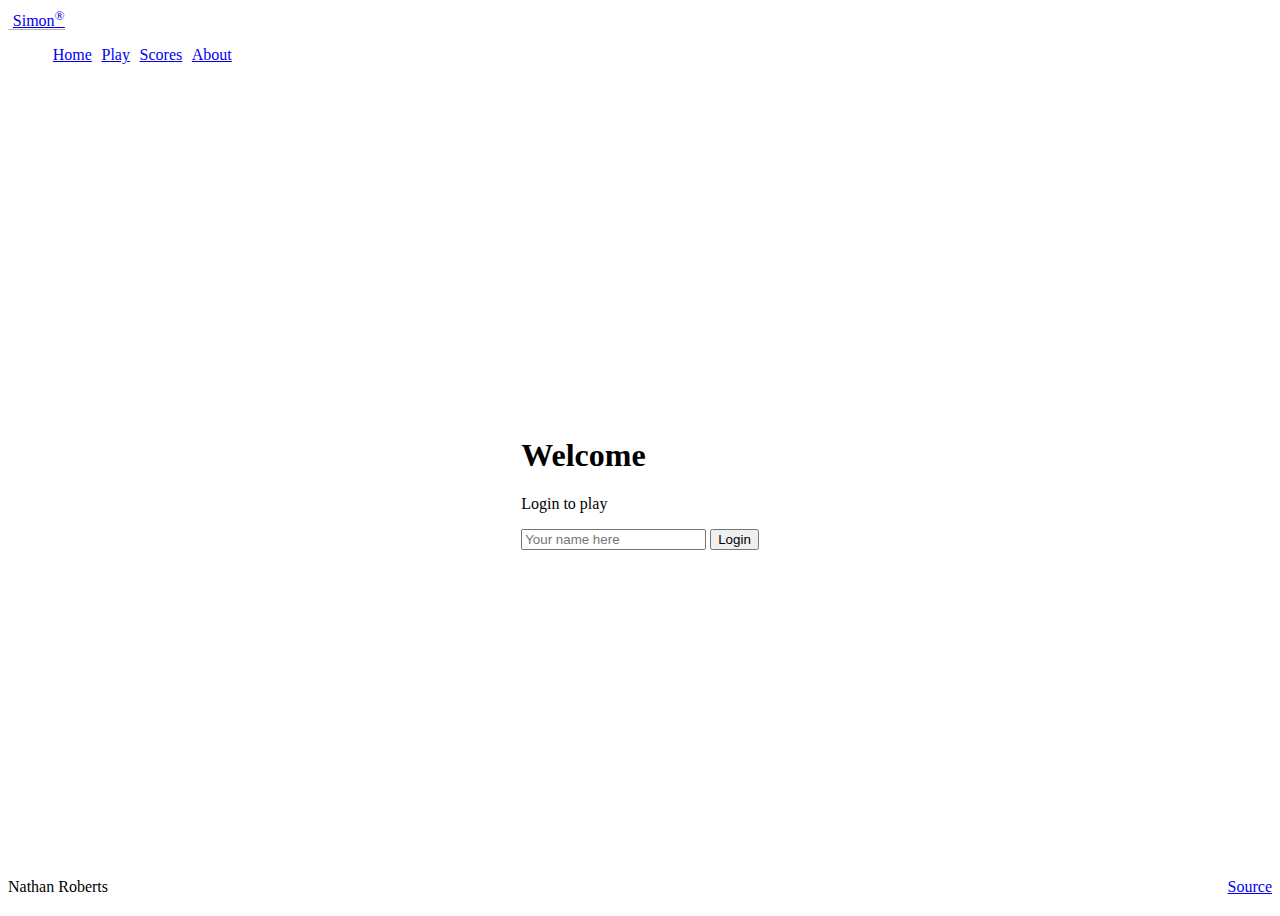
<file: index.html>
<!DOCTYPE html>
<html lang="en">

    <head>
        <meta charset="UTF-8"/>
        <meta name="viewport" content="width=device-width, initial-scale=1.0" />
        <title>Simon</title>
        <link rel="stylesheet" href="main.css" />
        <script src="login.js"></script>
        <link
            href="https://cdn.jsdelivr.net/npm/bootstrap@5.2.2/dist/css/bootstrap.min.css"
            rel="stylesheet"
            integrity="sha384-Zenh87qX5JnK2Jl0vWa8Ck2rdkQ2Bzep5IDxbcnCeuOxjzrPF/et3URy9Bv1WTRi"
            crossorigin="anonymous"
        />
    </head>

    <body class="bg-dark text-light">
      <header class="container-fluid">
        <nav class="navbar fixed-top navbar-dark">
          <a class="navbar-brand" href="#">Simon<sup>&reg;</sup></a>
          <menu class="navbar-nav">
            <li class="nav-item">
              <a class="nav-link active" href="index.html">Home</a>
            </li>
            <li class="nav-item">
              <a class="nav-link" href="play.html">Play</a>
            </li>
            <li class="nav-item">
              <a class="nav-link" href="scores.html">Scores</a>
            </li>
            <li class="nav-item">
              <a class="nav-link" href="about.html">About</a>
            </li>
          </menu>
        </nav>
      </header>
  
      <main class="container-fluid bg-secondary text-center">
        <div>
          <h1>Welcome</h1>
          <p>Login to play</p>
          <div>
            <input type="text" id="name" placeholder="Your name here" />
            <button class="btn btn-primary" onclick="login()">Login</button>
          </div>
        </div>
      </main>
  
      <footer class="bg-dark text-dark text-muted">
        <div class="container-fluid">
          <span class="text-reset">Nathan Roberts</span>
          <a
            class="text-reset"
            href="https://github.com/nkroberts01/simon-javascript"
            >Source</a
          >
        </div>
      </footer>
    </body>

</html>
</file>
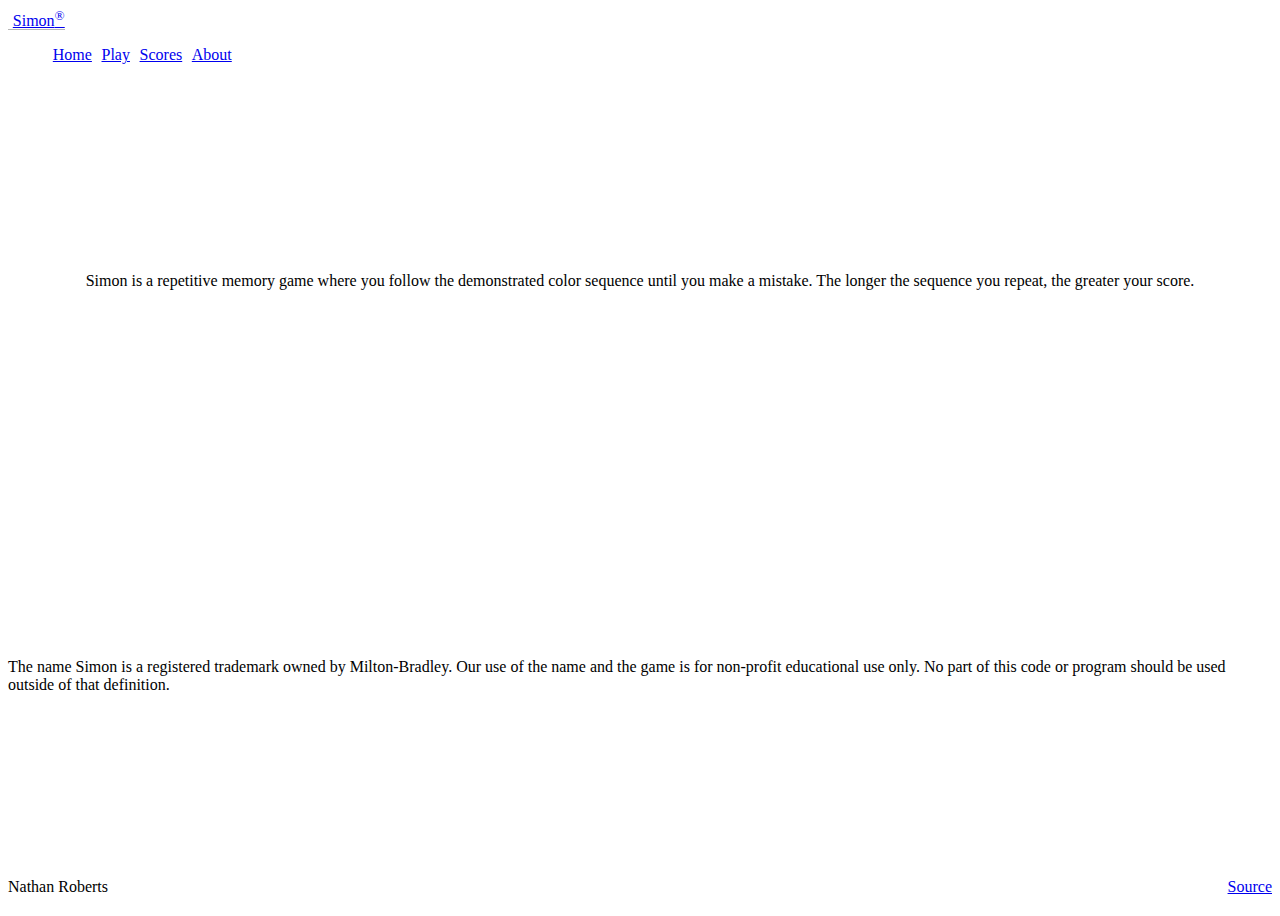
<file: about.html>
<!DOCTYPE html>
<html lang="en">

    <head>
        <meta charset="UTF-8" />
        <meta name="viewport" content="width=device-width", initial-scale="1.0" />
        <title>About</title>
        <link rel="stylesheet" href="main.css" />

        <link
        href="https://cdn.jsdelivr.net/npm/bootstrap@5.2.2/dist/css/bootstrap.min.css"
        rel="stylesheet"
        integrity="sha384-Zenh87qX5JnK2Jl0vWa8Ck2rdkQ2Bzep5IDxbcnCeuOxjzrPF/et3URy9Bv1WTRi"
        crossorigin="anonymous"
    />
    </head>

    <body class="bg-dark text-light">

        <header class="container-fluid">
            <nav class="navbar fixed-top navbar-dark">
              <a class="navbar-brand" href="#">Simon<sup>&reg;</sup></a>
              <menu class="navbar-nav">
                <li class="nav-item">
                  <a class="nav-link" href="index.html">Home</a>
                </li>
                <li class="nav-item">
                  <a class="nav-link" href="play.html">Play</a>
                </li>
                <li class="nav-item">
                  <a class="nav-link" href="scores.html">Scores</a>
                </li>
                <li class="nav-item">
                  <a class="nav-link active" href="about.html">About</a>
                </li>
              </menu>
            </nav>
          </header>

        <main class="container-fluid bg-secondary text-center">
            <p>
                Simon is a repetitive memory game where you follow the demonstrated
                color sequence until you make a mistake. The longer the sequence you
                repeat, the greater your score.
            </p>

            <p>
                The name Simon is a registered trademark owned by Milton-Bradley. Our
                use of the name and the game is for non-profit educational use only. No
                part of this code or program should be used outside of that definition.
            </p>
        </main>

        <footer class="bg-dark text-dark text-muted">
            <div class="container-fluid">
              <span class="text-reset">Nathan Roberts</span>
              <a
                class="text-reset"
                href="https://github.com/nkroberts01/simon.git"
                >Source</a
              >
            </div>
          </footer>

    </body>

</html>
</file>
<file: main.css>
body {
  display: flex;
  flex-direction: column;
  min-width: 300px;
}

header {
  flex: 0 80px;
}

main {
  flex: 1 calc(100vh - 110px);
  display: flex;
  flex-direction: column;
  align-items: center;
  justify-content: space-around;
}

footer {
  flex: 0 30px;
}

menu {
  flex: 1;
  display: flex;
  flex-direction: row !important;
  list-style: none;
}

.navbar-brand {
  padding-left: 0.3em;
  border-bottom: solid rgb(182, 182, 182) thin;
}

menu .nav-item {
  padding: 0 0.3em;
}

footer a {
  float: right;
}

#count {
  color: rgb(246, 239, 158);
}

.players {
  flex: 1;
  width: 100%;
  padding: 0.5em;
}

.player-name {
  color: rgb(118, 190, 210);
}

.game {
  background: rgb(0, 0, 0);
  border-radius: 50%;
  box-shadow: 0 0 20px 5px rgb(69, 69, 69);
  width: 80vw;
  height: 80vw;
  position: absolute;
  min-width: 300px;
  min-height: 300px;
  max-width: min(80vmin, 1000px);
  max-height: min(80vmin, 1000px);
}

.button-container {
  width: 100%;
  height: 100%;
  display: grid;
  grid-template-columns: 1fr 1fr;
  gap: 20px;
}

.button-top-left {
  border-radius: 100% 0 0 0;
  margin: 20px 0 0 20px;
  background-color: green;
  border: thick solid rgb(36, 53, 0);
}

.button-top-right {
  border-radius: 0 100% 0 0;
  margin: 20px 20px 0 0;
  background-color: red;
  border: thick solid rgb(83, 12, 12);
}

.button-bottom-left {
  border-radius: 0 0 0 100%;
  margin: 0 0 20px 20px;
  background-color: yellow;
  border: thick solid rgb(94, 90, 10);
}

.button-bottom-right {
  border-radius: 0 0 100% 0;
  margin: 0 20px 20px 0;
  background-color: blue;
  border: thick solid rgb(27, 14, 100);
}

.controls {
  position: absolute;
  border-radius: 50%;
  width: 200px;
  height: 200px;
  background-color: black;
  padding: 2em;
  display: flex;
  align-items: center;
  justify-content: space-around;
  flex-direction: column;
}

.game-name {
  font-size: 2em;
  font-weight: bold;
  margin-bottom: 0.5em;
}

.score {
  position: absolute;
  text-align: center;
  font-size: 20px;
  font-family: monospace;
  font-weight: bold;
  color: red;
  cursor: default;
  width: 50px;
  height: 30px;
  border-radius: 10px;
  border: solid thin rgb(117, 0, 0);
  background-color: #300;
}

.center {
  top: 50%;
  left: 50%;
  transform: translateX(-50%) translateY(-50%);
}

@media (max-height: 500px) {
  header {
    display: none;
  }
  footer {
    display: none;
  }
  main {
    flex: 1 100vh;
  }
}
</file>
